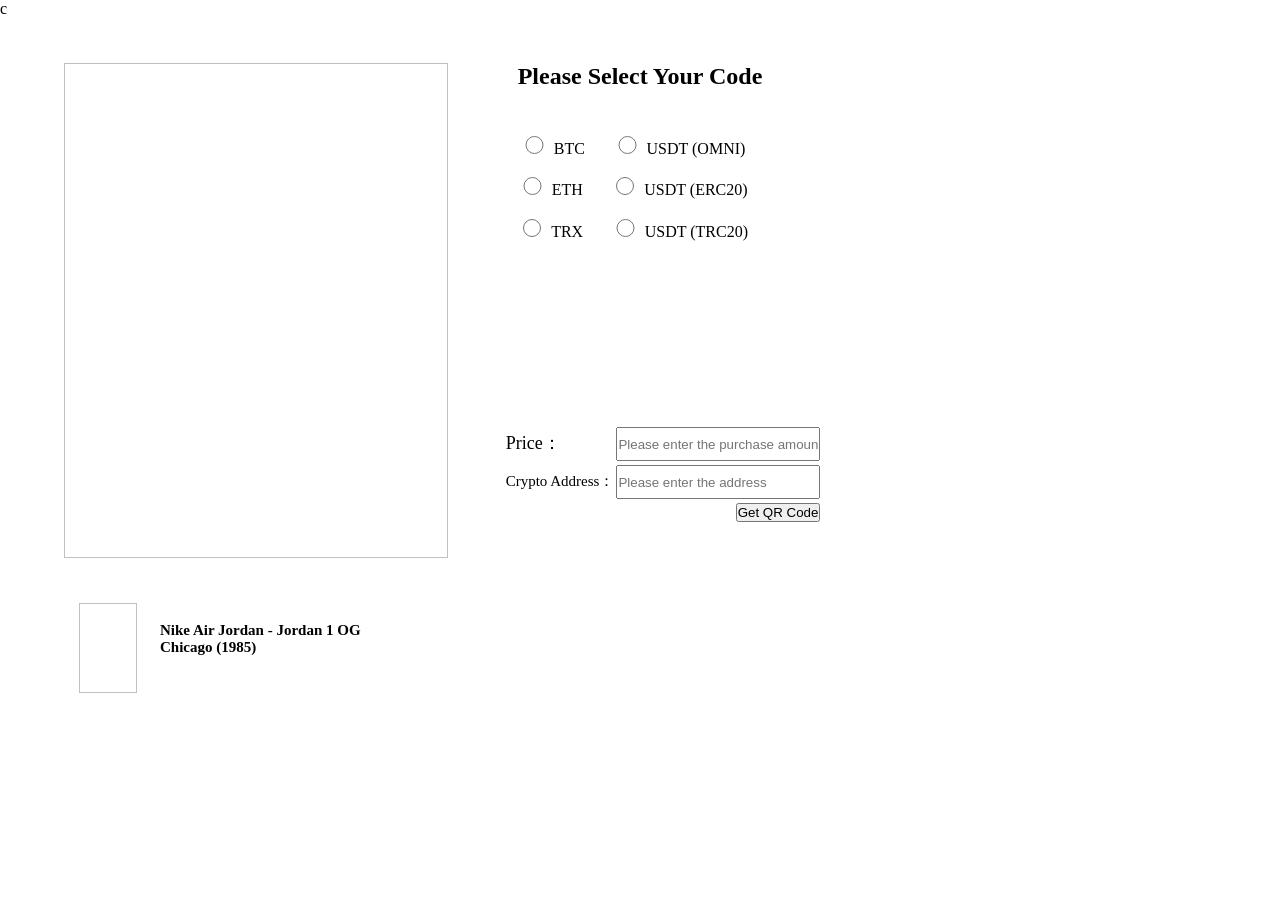
<file: src/main/resources/templates-olt/index.html>
<!DOCTYPE html>
<html lang="en" xmlns:th="http://www.thymeleaf.org">
<style type="text/css">
    * {
        margin: 0;
        padding: 0;
        overflow: hidden
    }

    body {
        height: 100%
    }

    input[type="radio"] {
        width: 10%;
        height: 10%;
        opacity: 1;
        margin-top: 5%;
        margin-left: 5%;
    }

    .logo {
        position: absolute;
        top: 60%;
        height: 10%;
        width: 15%;
        left: 4%;
    }

    .title {
        position: absolute;
        top: 60%;
        height: 10%;
        width: 60%;
        left: 25%;
        margin: 5% auto;
    }

    .code {
        position: absolute;
        top: 6%;
        height: 20%;
        width: 100%;
        margin-left: -5%;
    }

    .money-input {
        width: 50%;
        height: 20%;
        margin-top: 1%;
    }

    input[type="button"] {
        width: 20%;
        height: 20%;
        margin-left: -3%;
        background: red;
    }

    .money {
        position: absolute;
        top: 40%;
        left: 1%;
        height: 20%;
        width: 100%;
        margin-left: 5%;
    }

    .address {
        width: 50%;
        height: 20%;
        margin-top: 1%;
    }
</style>
<head>
    <meta charset="UTF-8">
    <title>Title</title>c
    <link rel="stylesheet" th:href="@{/stati/css/button.css}">
    <script type="text/javascript" th:src="@{/static/js/jquery-3.6.0.min.js}"></script>
    <script type="text/javascript" th:src="@{/static/js/jquery-1.8.2.min.js}"></script>
</head>

<body>
<div style="width: 100%;height: 100%;position: fixed;">
    <div style="width: 30%;height: 100%;position: absolute;top: 5%;left: 5%;bottom: 0px;">
        <div>
            <img th:src="@{/static/image/index.jpg}" style="height: 55%;width: 100%;position: absolute">
        </div>
        <div align="center">
            <table>
                <tbody>
                    <tr>
                        <td>
                            <div class="logo">
                                <img th:src="@{/static/image/logo.jpeg}" style=" height: 100%;width: 100%;">
                            </div>
                        </td>
                        <td align="left">
                            <div class="title">
                                <h2 style="font-size: 15px;">Nike Air Jordan - Jordan 1 OG Chicago (1985)</h2>
                            </div>
                        </td>
                    </tr>
                </tbody>
            </table>
        </div>
    </div>
    <div style="width: 30%;height: 100%;position: absolute;top: 5%;left: 35%;bottom: 0px;">
        <div align="center">
            <div>
                <h2 style="height: 100%;width: 100%;">Please Select Your Code</h2>
            </div>
            <div class="code" name="code">
                <label style="height: 100%;width: 100%;">
                    <input name="code" type="radio" value="BTC"/>BTC
                    <input name="code" type="radio" value="USDT_OMNI"/>USDT (OMNI)
                    <br>
                    <input name="code" type="radio" value="ETH"/>ETH
                    <input name="code" type="radio" value="USDT_ERC20"/>USDT (ERC20)
                    <br>
                    <input name="code" type="radio" value="TRX"/>TRX
                    <input name="code" type="radio" value="USDT_TRC20"/>USDT (TRC20)
                    <br>
                </label>
            </div>
            <div align="center" class="money">
                <table>
                    <tbody>
                    <tr>
                        <td>
                            <span style="font-size: 18px;">Price：</span>
                        </td>
                        <td>
                            <input id="money" name="money" class="money-input" style="height: 30px;width: 200px;"
                                   type="text" placeholder="Please enter the purchase amount">
                        </td>
                    </tr>
                    <tr>
                        <td>
                            <span style="font-size: 15px;"> Crypto Address：</span>
                        </td>
                        <td>
                            <input id="address" class="address" name="address" style="height: 30px;width: 200px;"
                                   type="text"
                                   placeholder="Please enter the address">
                        </td>
                    </tr>
                    <tr>
                        <td>
                        </td>
                        <td>
                            <div style="text-align: right;">
                                <button id="upButton"
                                        style="margin-top: 1%;"
                                        class="large button"
                                        onclick="getCode()">Get QR Code
                                </button>
                            </div>
                        </td>
                    </tr>
                    </tbody>
                </table>
            </div>
        </div>
    </div>
    <div style="width: 30%;height: 100%;position: absolute;top: 0%;left: 65%;bottom: 0px;">
        <div id="imageContainer" style="height: 55%;width: 100%;position: absolute;background:white;)) ">
        </div>
    </div>
    <script>
        function getCode() {
            var code = $('input[name="code"]:checked').val();
            var address = $("#address").val();
            var money = $("#money").val();
            console.log("code:" + code + ",address:" + address + ",money:" + money);
            var url = "http://localhost:8080/currency/qrCode?currencyEnum=" + code + "&money=" + money + "&requireAddress=" + address

            var xhr = new XMLHttpRequest();
            xhr.open('GET', url, true);
            xhr.responseType = 'blob';
            xhr.onload = function () {
                if (this.status == 200) {
                    var blob = this.response;
                    var img = document.createElement("img");
                    img.onload = function (e) {
                        window.URL.createObjectURL(img.src);
                    };
                    img.src = window.URL.createObjectURL(blob);
                    img.style = "height:100%;width:100%";
                    console.log(img);
                    $("#imageContainer").html(img);
                }
            }
            xhr.send();
        }
    </script>
</body>
</html>
</file>
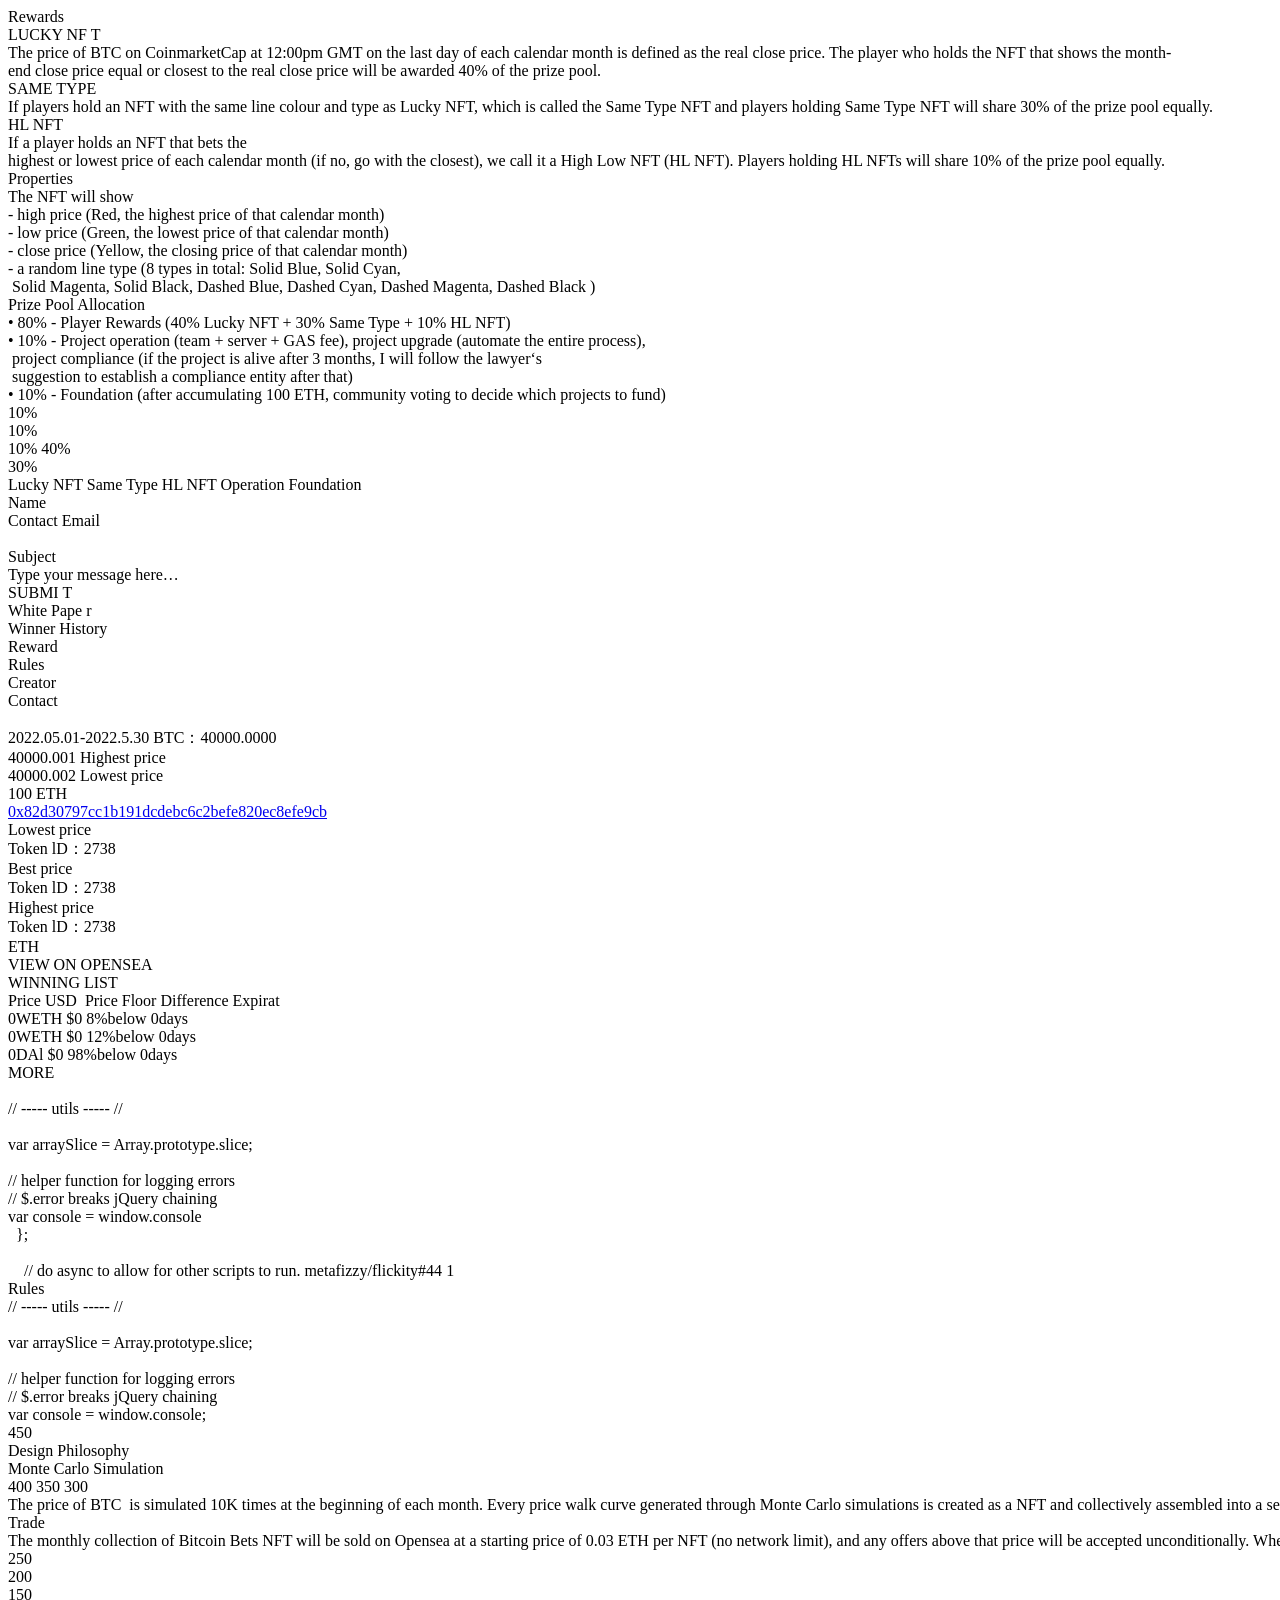
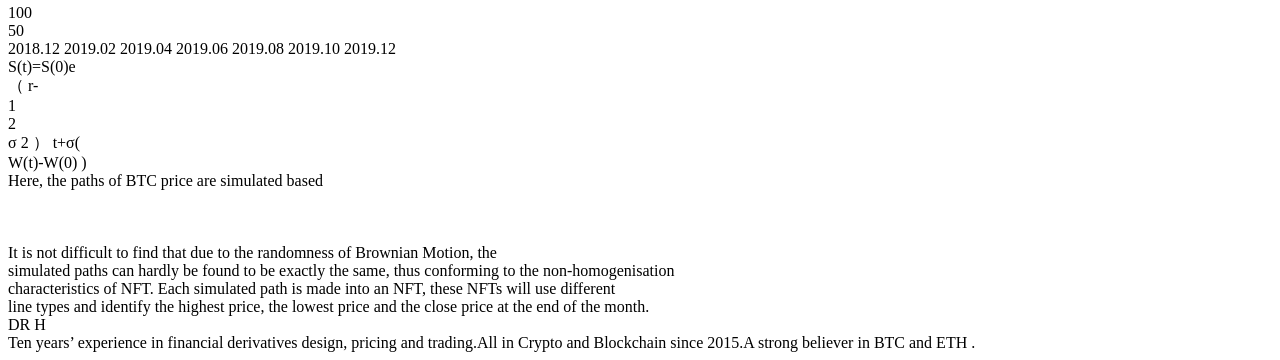
<file: src/main/resources/templates/index.html>
<!DOCTYPE html>
<html lang="en" xmlns:th="http://www.thymeleaf.org">
<html lang="en">
  <head>
    <meta charset="UTF-8" />
    <meta name="viewport" content="width=device-width, initial-scale=1.0" />
    <title>Document</title>
    <script type="text/javascript" th:src="@{/static/js/flexible.js}"></script>
    <script type="text/javascript" th:src="@{/static/js/jquery-3.6.0.min.js}"></script>
    <script type="text/javascript" th:src="@{/static/js/jquery-css.js}"></script>
    <link rel="stylesheet" type="text/css" th:href="@{/static/css/common.css}" />
    <link rel="stylesheet" type="text/css" th:href="@{/static/css/index.rem.css}" />
    <script>
      var url = "http://8.218.81.14:8080"
      var baseInfo = "/base/info"
      var btcPriceUrl ="/coin/BTC/price";
      var ethAddressUrl = "/coin/eth/number";
      var awardInfoUrl = "/coin/award";
      $(document).ready(function (){
        $.ajax({
          url: url + baseInfo,
          type:'get',
          dataType:'json',
          success:function (res){
            var baseRes = res["data"];
            $(".txt4").html(baseRes["activityTime"])
            $(".bd8").click(function (){
              window.open(baseRes["openseaUrl"]);
            });
          },
          error:function (xhr,errorMessage, e){
            alert(errorMessage)
          }
        })

        $.ajax({
          url: url + btcPriceUrl,
          type:'get',
          dataType:'json',
          success:function (res){
            var btcPrice = res["data"]
            console.log(btcPrice)
            $(".word5").html("BTC:" + btcPrice["price"])
            $(".word6").html(btcPrice["hightPirce"])
            $(".txt5").html(btcPrice["lowPrice"])
          },
          error:function (xhr,errorMessage, e){
            alert(errorMessage)
          }
        })

        $.ajax({
          url: url + ethAddressUrl,
          type:'get',
          dataType:'json',
          success:function (res){
            var ethAddress = res["data"]
            console.log(ethAddress)
            $(".info3").html(ethAddress["address"])
            $(".info2").html(ethAddress["balance"])
          },
          error:function (xhr,errorMessage, e){
            alert(errorMessage)
          }
        })

        $.ajax({
          url: url + awardInfoUrl,
          type:'get',
          dataType:'json',
          success:function (res){
            var awardInfo = res["data"]
            console.log(awardInfo)
            var lowName = awardInfo["lowPrice"]["imageName"];
            var highName = awardInfo["highPrice"]["imageName"];
            var name = awardInfo["price"]["imageName"]
            $(".txt7").html("Token&nbsp;ID:" + name)
            $(".txt8").html("Token&nbsp;ID:" + highName)
            $(".info4").html("Token&nbsp;ID:" + lowName)
            $(".main3").click(function (){
              var lowUrl = "https://testnets.opensea.io/assets/mumbai/0xe18b833a6f987cd48ad95e6003d1b557d741166e/" + lowName.replace("#","");
              window.open(lowUrl);
            });
            $(".section11").click(function (){
              var lowUrl = "https://testnets.opensea.io/assets/mumbai/0xe18b833a6f987cd48ad95e6003d1b557d741166e/" + name.replace("#","");
              window.open(lowUrl);
            });
            $(".layer16").click(function (){
              var lowUrl = "https://testnets.opensea.io/assets/mumbai/0xe18b833a6f987cd48ad95e6003d1b557d741166e/" + highName.replace("#","");
              window.open(lowUrl);
            });
          },
          error:function (xhr,errorMessage, e){
            alert(errorMessage)
          }
        })
      });
    </script>
  </head>
  <body>
    <div class="page flex-col">
      <div class="outer7 flex-row justify-between">
        <span class="txt10">Rewards</span>
        <div class="group10 flex-col"></div>
      </div>
      <div class="outer8 flex-row">
        <div class="outer9 flex-col"></div>
        <div class="outer10 flex-col">
          <div class="box11 flex-col justify-between">
            <div class="bd9 flex-col">
              <div class="wrap29">
                <span class="word19">LUCKY&nbsp;NF</span>
                <span class="word20">T</span>
              </div>
            </div>
            <span class="txt11">
              The&nbsp;price&nbsp;of&nbsp;BTC&nbsp;on&nbsp;CoinmarketCap&nbsp;at&nbsp;12:00pm&nbsp;GMT&nbsp;on&nbsp;the&nbsp;last&nbsp;day&nbsp;of&nbsp;each&nbsp;calendar&nbsp;month&nbsp;is&nbsp;defined&nbsp;as&nbsp;the&nbsp;real&nbsp;close&nbsp;price.&nbsp;The&nbsp;player&nbsp;who&nbsp;holds&nbsp;the&nbsp;NFT&nbsp;that&nbsp;shows&nbsp;the&nbsp;month-end&nbsp;close&nbsp;price&nbsp;equal&nbsp;or&nbsp;closest&nbsp;to&nbsp;the&nbsp;real&nbsp;close&nbsp;price&nbsp;will&nbsp;be&nbsp;awarded&nbsp;40%&nbsp;of&nbsp;the&nbsp;prize&nbsp;pool.
            </span>
          </div>
        </div>
        <div class="outer11 flex-col">
          <div class="group11 flex-col justify-between">
            <div class="outer12 flex-col">
              <span class="word21">SAME&nbsp;TYPE</span>
            </div>
            <span class="txt12">
              If&nbsp;players&nbsp;hold&nbsp;an&nbsp;NFT&nbsp;with&nbsp;the&nbsp;same&nbsp;line&nbsp;colour&nbsp;and&nbsp;type&nbsp;as&nbsp;Lucky&nbsp;NFT,&nbsp;which&nbsp;is&nbsp;called&nbsp;the&nbsp;Same&nbsp;Type&nbsp;NFT&nbsp;and&nbsp;players&nbsp;holding&nbsp;Same&nbsp;Type&nbsp;NFT&nbsp;will&nbsp;share&nbsp;30%&nbsp;of&nbsp;the&nbsp;prize&nbsp;pool&nbsp;equally.
            </span>
          </div>
        </div>
        <div class="outer13 flex-col">
          <div class="group12 flex-col justify-between">
            <div class="bd10 flex-col">
              <span class="info9">HL&nbsp;NFT</span>
            </div>
            <span class="txt12">
              If&nbsp;a&nbsp;player&nbsp;holds&nbsp;an&nbsp;NFT&nbsp;that&nbsp;bets&nbsp;the highest&nbsp;or&nbsp;lowest&nbsp;price&nbsp;of&nbsp;each&nbsp;calendar&nbsp;month&nbsp;(if&nbsp;no,&nbsp;go&nbsp;with&nbsp;the&nbsp;closest),&nbsp;we&nbsp;call&nbsp;it&nbsp;a&nbsp;High&nbsp;Low&nbsp;NFT&nbsp;(HL&nbsp;NFT).&nbsp;Players&nbsp;holding&nbsp;HL&nbsp;NFTs&nbsp;will&nbsp;share&nbsp;10%&nbsp;of&nbsp;the&nbsp;prize&nbsp;pool&nbsp;equally.
            </span>
          </div>
        </div>
      </div>
      <div class="outer14 flex-row justify-between">
        <div class="section12 flex-col"></div>
        <span class="info10">Properties</span>
      </div>
      <div class="outer15 flex-row">
        <span class="paragraph2">
          The&nbsp;NFT&nbsp;will&nbsp;show&nbsp;
          <br />
          -&nbsp;high&nbsp;price&nbsp;(Red,&nbsp;the&nbsp;highest&nbsp;price&nbsp;of&nbsp;that&nbsp;calendar&nbsp;month)
          <br />
          -&nbsp;low&nbsp;price&nbsp;(Green,&nbsp;the&nbsp;lowest&nbsp;price&nbsp;of&nbsp;that&nbsp;calendar&nbsp;month)
          <br />
          -&nbsp;close&nbsp;price&nbsp;(Yellow,&nbsp;the&nbsp;closing&nbsp;price&nbsp;of&nbsp;that&nbsp;calendar&nbsp;month)
          <br />
          -&nbsp;a&nbsp;random&nbsp;line&nbsp;type&nbsp;(8&nbsp;types&nbsp;in&nbsp;total:&nbsp;Solid&nbsp;Blue,&nbsp;Solid&nbsp;Cyan,
          <br />
          &nbsp;Solid&nbsp;Magenta,&nbsp;Solid&nbsp;Black,&nbsp;Dashed&nbsp;Blue,&nbsp;Dashed&nbsp;Cyan,&nbsp;Dashed&nbsp;Magenta,&nbsp;Dashed&nbsp;Black&nbsp;)
          <br />
        </span>
      </div>
      <div class="outer16 flex-row justify-between">
        <div class="box12 flex-col"></div>
        <span class="word22">Prize&nbsp;Pool&nbsp;Allocation</span>
      </div>
      <div class="outer17 flex-row">
        <span class="infoBox1">
          •&nbsp;80%&nbsp;-&nbsp;Player&nbsp;Rewards&nbsp;(40%&nbsp;Lucky&nbsp;NFT&nbsp;+&nbsp;30%&nbsp;Same&nbsp;Type&nbsp;+&nbsp;10%&nbsp;HL&nbsp;NFT)
          <br />
          •&nbsp;10%&nbsp;-&nbsp;Project&nbsp;operation&nbsp;(team&nbsp;+&nbsp;server&nbsp;+&nbsp;GAS&nbsp;fee),&nbsp;project&nbsp;upgrade&nbsp;(automate&nbsp;the&nbsp;entire&nbsp;process),
          <br/>
          &nbsp;project&nbsp;compliance&nbsp;(if&nbsp;the&nbsp;project&nbsp;is&nbsp;alive&nbsp;after&nbsp;3&nbsp;months,&nbsp;I&nbsp;will&nbsp;follow&nbsp;the&nbsp;lawyer‘s
          <br/>
          &nbsp;suggestion&nbsp;to&nbsp;establish&nbsp;a&nbsp;compliance&nbsp;entity&nbsp;after&nbsp;that)
          <br />
          •&nbsp;10%&nbsp;-&nbsp;Foundation&nbsp;(after&nbsp;accumulating&nbsp;100&nbsp;ETH,&nbsp;community&nbsp;voting&nbsp;to&nbsp;decide&nbsp;which&nbsp;projects&nbsp;to&nbsp;fund)
        </span>
      </div>
      <div class="outer18 flex-row">
        <div class="group13 flex-col"></div>
        <div class="group14 flex-col justify-between">
          <div class="layer23 flex-row">
            <div class="box13 flex-col">
              <div class="box14 flex-row"><span class="word23">10%</span></div>
              <div class="box15 flex-row"><span class="txt13">10%</span></div>
              <div class="box16 flex-row justify-between">
                <span class="info11">10%</span>
                <span class="word24">40%</span>
              </div>
              <div class="box17 flex-row"><span class="word25">30%</span></div>
            </div>
            <div class="box18 flex-col">
              <div class="layer24 flex-col"></div>
              <div class="layer25 flex-col"></div>
              <div class="layer26 flex-col"></div>
              <div class="layer27 flex-col"></div>
              <div class="layer28 flex-col"></div>
            </div>
            <div class="box19 flex-col justify-between">
              <span class="info12">Lucky&nbsp;NFT</span>
              <span class="info13">Same&nbsp;Type</span>
              <span class="word26">HL&nbsp;NFT</span>
              <span class="word27">Operation</span>
              <span class="word28">Foundation</span>
            </div>
          </div>
          <div class="layer29 flex-col"></div>
        </div>
        <div class="group15 flex-col"></div>
      </div>
      <div class="outer19 flex-row justify-between">
        <span class="word29">Name</span>
        <div class="TextGroup3 flex-col">
          <div class="box20 flex-col justify-between">
            <span class="info14">Contact</span>
            <span class="word30">Email</span>
          </div>
        </div>
      </div>
      <div class="outer20 flex-row justify-between">
        <img
          class="pic4"
          referrerpolicy="no-referrer"
          th:src="@{/static/img/SketchPngebc287cc31d20f2c7a074cfb47f1ba153e878951cd0887f9951b8c216d0d355e.png}"
        />
        <img
          class="pic5"
          referrerpolicy="no-referrer"
          th:src="@{/static/img/SketchPngebc287cc31d20f2c7a074cfb47f1ba153e878951cd0887f9951b8c216d0d355e.png}"
        />
      </div>
      <div class="outer21 flex-row"><span class="word31">Subject</span></div>
      <div class="outer22 flex-row"><div class="box21 flex-col"></div></div>
      <div class="outer23 flex-row">
        <div class="group16 flex-col">
          <span class="word32">Type&nbsp;your&nbsp;message&nbsp;here…</span>
        </div>
      </div>
      <div class="outer24 flex-row">
        <div class="mod7 flex-col">
          <div class="box22 flex-row justify-between">
            <div class="box23">
              <span class="info15">SUBMI</span>
              <span class="info16">T</span>
            </div>
            <div class="box24 flex-col"></div>
          </div>
        </div>
      </div>
      <div class="outer25 flex-row justify-between">
        <div class="section13 flex-col"></div>
        <div class="section14 flex-col"></div>
        <div class="section15 flex-col"></div>
        <div class="section16 flex-col"></div>
      </div>
      <div class="mod1 flex-col">
        <div class="bd1 flex-col">
          <div class="layer1 flex-row">
            <div class="wrap1 flex-col"></div>
            <div class="wrap2 flex-col">
              <div class="box1 flex-col"></div>
              <div class="box2 flex-col"></div>
            </div>
            <div class="wrap3 flex-col justify-between">
              <div class="block1">
                <span class="txt1">White&nbsp;Pape</span>
                <span class="word1">r</span>
              </div>
              <div class="block2 flex-col"></div>
            </div>
            <div class="wrap4 flex-col justify-between">
              <div class="bd2 flex-col"></div>
              <div class="bd3 flex-col">
                <div class="wrap5 flex-col"></div>
                <div class="wrap6 flex-col"></div>
              </div>
            </div>
            <div class="wrap7 flex-row">
              <div class="block3 flex-col">
                <div class="wrap8 flex-col"></div>
                <div class="wrap9 flex-col"></div>
              </div>
              <span class="word2">Winner&nbsp;History</span>
              <div class="block4 flex-col"></div>
            </div>
            <div class="wrap10 flex-col justify-between">
              <div class="section2 flex-col"></div>
              <div class="section3 flex-col">
                <div class="group1 flex-col"></div>
                <div class="group2 flex-col"></div>
              </div>
            </div>
            <div class="wrap11 flex-row">
              <div class="section4 flex-col">
                <div class="group3 flex-col"></div>
                <div class="group4 flex-col"></div>
              </div>
              <div class="section5 flex-col"></div>
              <span class="txt2">Reward</span>
              <div class="section6 flex-col">
                <div class="section7 flex-col"></div>
                <div class="section8 flex-col"></div>
              </div>
              <div class="section9 flex-col"></div>
            </div>
            <div class="wrap12 flex-col justify-between">
              <div class="layer2 flex-row justify-between">
                <div class="group5 flex-col">
                  <div class="main1 flex-col"></div>
                  <div class="main2 flex-col"></div>
                </div>
                <span class="word3">Rules</span>
              </div>
              <div class="layer3 flex-col"></div>
            </div>
            <div class="wrap13 flex-col justify-between">
              <div class="box3 flex-col"></div>
              <div class="box4 flex-col">
                <div class="box5 flex-col"></div>
                <div class="box6 flex-col"></div>
              </div>
            </div>
            <div class="wrap14 flex-row">
              <div class="wrap15 flex-col">
                <div class="box7 flex-col"></div>
                <div class="box8 flex-col"></div>
              </div>
              <div class="wrap16 flex-col"></div>
              <span class="txt3">Creator</span>
              <div class="wrap17 flex-col">
                <div class="layer4 flex-col"></div>
                <div class="layer5 flex-col"></div>
              </div>
              <div class="wrap18 flex-col"></div>
            </div>
            <div class="wrap19 flex-col justify-between">
              <div class="box9 flex-row justify-between">
                <div class="outer1 flex-col">
                  <div class="group6 flex-col"></div>
                  <div class="group7 flex-col"></div>
                </div>
                <span class="word4">Contact</span>
              </div>
              <div class="box10 flex-col"></div>
            </div>
            <div class="wrap20 flex-col justify-between">
              <div class="layer6 flex-col"></div>
              <div class="layer7 flex-col">
                <div class="bd4 flex-col"></div>
                <div class="bd5 flex-col"></div>
              </div>
            </div>
            <div class="wrap21 flex-col"></div>
            <div class="wrap22 flex-col"></div>
            <div class="wrap23 flex-col"></div>
            <div class="wrap24 flex-col"></div>
          </div>
          <img
            class="img1"
            referrerpolicy="no-referrer"
            th:src="@{/static/img/SketchPng9f40e79703fe77b57e2e3871675ef18e716125b808b2fd4ce7c090c119ae592d.png}"
          />
          <div class="layer8 flex-row">
            <div class="layer9 flex-col justify-between">
              <span class="txt4">2022.05.01-2022.5.30</span>
              <span class="word5">BTC：40000.0000</span>
            </div>
            <div class="layer10 flex-col">
              <div class="layer11 flex-col justify-between">
                <span class="word6">40000.001</span>
                <span class="info1">Highest&nbsp;price</span>
              </div>
            </div>
            <div class="layer12 flex-col">
              <div class="mod2 flex-col justify-between">
                <span class="txt5">40000.002</span>
                <span class="word7">Lowest&nbsp;price</span>
              </div>
            </div>
          </div>
          <div class="layer13 flex-col">
            <div class="layer14 flex-row justify-between">
              <div class="ImageText1 flex-col">
                <div class="mod3 flex-row justify-between">
                  <div class="section10 flex-col"></div>
                  <div class="TextGroup1 flex-col">
                    <div class="bd6 flex-row">
                      <span class="info2">100</span>
                      <span class="txt6">ETH</span>
                    </div>
                  </div>
                </div>
              </div>
              <div class="outer2 flex-col">
                <div class="group8">
                  <span class="info3"><a href="https://etherscan.io/address/0x82d30797cc1b191dcdebc6c2befe820ec8efe9cb">0x82d30797cc1b191dcdebc6c2befe820ec8efe9cb</a></span>
                </div>
              </div>
            </div>
            <div class="layer15 flex-row justify-between">
              <div class="wrap25 flex-col">
                <div class="main3 flex-col justify-between">
                  <span class="word9">Lowest&nbsp;price</span>
                  <div class="outer3 flex-col">
                    <span class="info4">Token&nbsp;lD：2738</span>
                  </div>
                </div>
              </div>
              <div class="wrap26 flex-col">
                <div class="section11 flex-col justify-between">
                  <span class="word10">Best&nbsp;price</span>
                  <div class="bd7 flex-col">
                    <span class="txt7">Token&nbsp;lD：2738</span>
                  </div>
                </div>
              </div>
              <div class="wrap27 flex-col">
                <div class="layer16 flex-col justify-between">
                  <span class="word11">Highest&nbsp;price</span>
                  <div class="outer4 flex-col">
                    <span class="txt8">Token&nbsp;lD：2738</span>
                  </div>
                </div>
              </div>
            </div>
            <span class="word12">ETH</span>
          </div>
          <div class="layer17 flex-col">
            <div class="bd8 flex-row justify-between">
              <span class="info5">VIEW&nbsp;ON&nbsp;OPENSEA</span>
              <div class="layer18 flex-col"></div>
            </div>
          </div>
          <span class="txt9">WINNING&nbsp;LIST</span>
          <div class="layer19 flex-col">
            <div class="outer5 flex-row">
              <span class="word13">Price</span>
              <span class="info6">USD&nbsp;&nbsp;Price</span>
              <span class="word14">Floor&nbsp;Difference</span>
              <span class="word15">Expirat</span>
            </div>
          </div>
          <div class="outer6 flex-col">
            <div class="mod4 flex-row">
              <div class="wrap28 flex-col"></div>
              <span class="info7">0WETH</span>
              <span class="word16">$0</span>
              <span class="info8">8%below</span>
              <span class="word17">0days</span>
            </div>
          </div>
          <div class="bd11 flex-col">
            <div class="main4 flex-row">
              <div class="bd12 flex-col"></div>
              <span class="txt14">0WETH</span>
              <span class="word33">$0</span>
              <span class="word34">12%below</span>
              <span class="word35">0days</span>
            </div>
          </div>
          <div class="bd13 flex-col">
            <div class="mod8 flex-row">
              <div class="mod9 flex-col"></div>
              <span class="info17">0DAl</span>
              <span class="info18">$0</span>
              <span class="word36">98%below</span>
              <span class="word37">0days</span>
            </div>
          </div>
          <div class="layer21 flex-col">
            <div class="box25 flex-row">
              <div class="ImageText3 flex-col">
                <div class="box25 flex-row justify-between">
                  <div class="TextGroup2 flex-col">
                    <span class="word18">MORE</span>
                  </div>
                  <div class="layer22 flex-col"></div>
                </div>
              </div>
            </div>
          </div>
        </div>
        <img
          class="pic1"
          referrerpolicy="no-referrer"
          th:src="@{/static/img/SketchPnge8a2b793471339f643ff48d7f38cfdeecf597e0a2710d7a9b429be3a872a6671.png}"
        />
        <img
          class="img2"
          referrerpolicy="no-referrer"
          th:src="@{/static/img/SketchPnge8a2b793471339f643ff48d7f38cfdeecf597e0a2710d7a9b429be3a872a6671.png}"
        />
        <img
          class="img3"
          referrerpolicy="no-referrer"
          th:src="@{/static/img/SketchPngdaae06caedf31dfd6f4c193a1de18cef304eba519ce46dc8d9a73444a05f52f9.png}"
        />
        <img
          class="pic2"
          referrerpolicy="no-referrer"
          th:src="@{/static/img/SketchPngdaae06caedf31dfd6f4c193a1de18cef304eba519ce46dc8d9a73444a05f52f9.png}"
        />
        <img
          class="pic3"
          referrerpolicy="no-referrer"
          th:src="@{/static/img/SketchPngdaae06caedf31dfd6f4c193a1de18cef304eba519ce46dc8d9a73444a05f52f9.png}"
        />
        <img
          class="img4"
          referrerpolicy="no-referrer"
          th:src="@{/static/img/SketchPngdaae06caedf31dfd6f4c193a1de18cef304eba519ce46dc8d9a73444a05f52f9.png}"
        />
        <div class="section1 flex-col"></div>
      </div>
      <div class="mod5 flex-col"></div>
      <div class="mod6 flex-col"></div>
      <div class="outer26 flex-col"></div>
      <div class="outer27 flex-col">
        <div class="mod10">
          <span class="paragraph3">
            //&nbsp;-----&nbsp;utils&nbsp;-----&nbsp;//
            <br />
            <br />
            var&nbsp;arraySlice&nbsp;=&nbsp;Array.prototype.slice;
            <br />
            <br />
            //&nbsp;helper&nbsp;function&nbsp;for&nbsp;logging&nbsp;errors
            <br />
            //&nbsp;$.error&nbsp;breaks&nbsp;jQuery&nbsp;chaining
            <br />
            var&nbsp;console&nbsp;=&nbsp;window.console
            <br />
            &nbsp;&nbsp;};
            <br />
            <br />
            &nbsp;&nbsp;&nbsp;&nbsp;//&nbsp;do&nbsp;async&nbsp;to&nbsp;allow&nbsp;for&nbsp;other&nbsp;scripts&nbsp;to&nbsp;run.&nbsp;metafizzy/flickity#44
          </span>
          <span class="info19">1</span>
        </div>
      </div>
      <div class="outer28 flex-col"></div>
      <div class="outer29 flex-col"></div>
      <div class="outer30 flex-col">
        <div class="mod11 flex-row justify-between">
          <div class="section17 flex-col">
            <div class="section18 flex-col"></div>
          </div>
          <span class="txt15">Rules</span>
        </div>
        <div class="mod12 flex-col">
          <div class="outer31 flex-col">
            <div class="box26 flex-col">
              <span class="infoBox2">
                //&nbsp;-----&nbsp;utils&nbsp;-----&nbsp;//
                <br />
                <br />
                var&nbsp;arraySlice&nbsp;=&nbsp;Array.prototype.slice;
                <br />
                <br />
                //&nbsp;helper&nbsp;function&nbsp;for&nbsp;logging&nbsp;errors
                <br />
                //&nbsp;$.error&nbsp;breaks&nbsp;jQuery&nbsp;chaining
                <br />
                var&nbsp;console&nbsp;=&nbsp;window.console;
                <br />
              </span>
              <div class="mod13 flex-row justify-between">
                <div class="section19 flex-col justify-between">
                  <div class="outer32 flex-col"></div>
                  <span class="word38">450</span>
                </div>
                <span class="paragraph4">
                  Design&nbsp;Philosophy&nbsp;
                  <br />
                  Monte&nbsp;Carlo&nbsp;Simulation
                  <br />
                </span>
              </div>
              <span class="txt16">400</span>
              <span class="txt17">350</span>
              <span class="txt18">300</span>
            </div>
          </div>
        </div>
      </div>
      <div class="outer33 flex-col">
        <div class="main5 flex-row justify-between">
          <div class="outer34 flex-col"></div>
          <div class="outer35 flex-col">
            <span class="word39">
              The&nbsp;price&nbsp;of&nbsp;BTC&nbsp;&nbsp;is&nbsp;simulated&nbsp;10K&nbsp;times&nbsp;at&nbsp;the&nbsp;beginning&nbsp;of&nbsp;each&nbsp;month.&nbsp;Every&nbsp;price&nbsp;walk&nbsp;curve&nbsp;generated&nbsp;through&nbsp;Monte&nbsp;Carlo&nbsp;simulations&nbsp;is&nbsp;created&nbsp;as&nbsp;a&nbsp;NFT&nbsp;and&nbsp;collectively&nbsp;assembled&nbsp;into&nbsp;a&nbsp;series&nbsp;of&nbsp;10K&nbsp;NFTs&nbsp;for&nbsp;the&nbsp;month.&nbsp;These&nbsp;NFTs&nbsp;are&nbsp;“similar&nbsp;to”&nbsp;derivative&nbsp;contracts,&nbsp;which&nbsp;contain&nbsp;not&nbsp;only&nbsp;the&nbsp;curves&nbsp;of&nbsp;the&nbsp;Random&nbsp;Walk&nbsp;but&nbsp;also&nbsp;the&nbsp;expiry&nbsp;price&nbsp;(the&nbsp;execution&nbsp;price&nbsp;in&nbsp;derivatives).&nbsp;Players&nbsp;are&nbsp;free&nbsp;to&nbsp;trade&nbsp;the&nbsp;Bitcoin&nbsp;Bets&nbsp;NFT&nbsp;collection&nbsp;each&nbsp;month&nbsp;between&nbsp;its&nbsp;release&nbsp;and&nbsp;prize&nbsp;draw,&nbsp;and&nbsp;the&nbsp;player&nbsp;who&nbsp;holds&nbsp;the&nbsp;NFT&nbsp;with&nbsp;the&nbsp;close&nbsp;price&nbsp;closest&nbsp;to&nbsp;the&nbsp;real&nbsp;close&nbsp;price&nbsp;of&nbsp;BTC&nbsp;at&nbsp;the&nbsp;end&nbsp;of&nbsp;that&nbsp;month&nbsp;will&nbsp;be&nbsp;rewarded&nbsp;accordingly.
            </span>
            <div class="bd14 flex-row justify-between">
              <div class="mod14 flex-col"></div>
              <span class="txt19">Trade</span>
            </div>
            <span class="word40">
              The&nbsp;monthly&nbsp;collection&nbsp;of&nbsp;Bitcoin&nbsp;Bets&nbsp;NFT&nbsp;will&nbsp;be&nbsp;sold&nbsp;on&nbsp;Opensea&nbsp;at&nbsp;a&nbsp;starting&nbsp;price&nbsp;of&nbsp;0.03&nbsp;ETH&nbsp;per&nbsp;NFT&nbsp;(no&nbsp;network&nbsp;limit),&nbsp;and&nbsp;any&nbsp;offers&nbsp;above&nbsp;that&nbsp;price&nbsp;will&nbsp;be&nbsp;accepted&nbsp;unconditionally.&nbsp;When&nbsp;players&nbsp;resell&nbsp;their&nbsp;NFTs,&nbsp;2.5%&nbsp;of&nbsp;the&nbsp;transaction&nbsp;price&nbsp;will&nbsp;go&nbsp;to&nbsp;Opensesa,&nbsp;and&nbsp;2.5%&nbsp;will&nbsp;vest&nbsp;in&nbsp;an&nbsp;Ether&nbsp;address&nbsp;designated&nbsp;by&nbsp;the&nbsp;prize&nbsp;pool.
            </span>
          </div>
        </div>
      </div>
      <div class="outer36 flex-col"></div>
      <div class="outer37 flex-col"><div class="group17 flex-col"></div></div>
      <div class="outer38 flex-col"></div>
      <div class="outer39 flex-col"></div>
      <div class="outer40 flex-col">
        <div class="bd15 flex-row"><span class="word41">250</span></div>
        <div class="bd16 flex-row"><span class="info20">200</span></div>
        <div class="bd17 flex-row"><span class="info21">150</span></div>
        <div class="bd18 flex-row"><span class="txt20">100</span></div>
        <div class="bd19 flex-row"><span class="word42">50</span></div>
        <div class="bd20 flex-row justify-between">
          <div class="box27 flex-col"></div>
          <div class="box28 flex-col"></div>
          <div class="box29 flex-col"></div>
          <div class="box30 flex-col"></div>
          <div class="box31 flex-col"></div>
          <div class="box32 flex-col"></div>
          <div class="box33 flex-col"></div>
        </div>
        <div class="bd21 flex-row justify-between">
          <span class="txt21">2018.12</span>
          <span class="txt22">2019.02</span>
          <span class="word43">2019.04</span>
          <span class="info22">2019.06</span>
          <span class="word44">2019.08</span>
          <span class="word45">2019.10</span>
          <span class="word46">2019.12</span>
        </div>
        <div class="bd22 flex-row">
          <span class="txt23">S(t)=S(0)e</span>
          <div class="main6">
            <span class="txt24">（</span>
            <span class="word47">r-</span>
          </div>
          <div class="main7 flex-col">
            <span class="info23">1</span>
            <div class="wrap30 flex-col"></div>
            <span class="word48">2</span>
          </div>
          <span class="word49">σ</span>
          <span class="word50">2</span>
          <span class="info24">）</span>
          <span class="txt25">t+σ(</span>
          <div class="main8">
            <span class="info25">W(t)-W(0)</span>
            <span class="word51">)</span>
          </div>
        </div>
        <div class="bd23 flex-col">
          <div class="block5 flex-col"></div>
          <div class="block6 flex-col"></div>
          <div class="block7 flex-col"></div>
          <div class="block8 flex-col"></div>
          <div class="block9 flex-col"></div>
          <div class="block10 flex-col"></div>
          <div class="block11 flex-col"></div>
          <div class="block12 flex-col"></div>
          <div class="block13 flex-col"></div>
          <div class="block14 flex-col"></div>
        </div>
        <div class="bd24 flex-col"></div>
      </div>
      <span class="infoBox3">
        Here,&nbsp;the&nbsp;paths&nbsp;of&nbsp;BTC&nbsp;price&nbsp;are&nbsp;simulated&nbsp;based
        <br />
        <br />
        <br />
        <br />
        It&nbsp;is&nbsp;not&nbsp;difficult&nbsp;to&nbsp;find&nbsp;that&nbsp;due&nbsp;to&nbsp;the&nbsp;randomness&nbsp;of&nbsp;Brownian&nbsp;Motion,&nbsp;the
        <br/>
        simulated&nbsp;paths&nbsp;can&nbsp;hardly&nbsp;be&nbsp;found&nbsp;to&nbsp;be&nbsp;exactly&nbsp;the&nbsp;same,&nbsp;thus&nbsp;conforming&nbsp;to&nbsp;the&nbsp;non-homogenisation
        <br/>
        characteristics&nbsp;of&nbsp;NFT.&nbsp;Each&nbsp;simulated&nbsp;path&nbsp;is&nbsp;made&nbsp;into&nbsp;an&nbsp;NFT,&nbsp;these&nbsp;NFTs&nbsp;will&nbsp;use&nbsp;different
        <br/>
        line&nbsp;types&nbsp;and&nbsp;identify&nbsp;the&nbsp;highest&nbsp;price,&nbsp;the&nbsp;lowest&nbsp;price&nbsp;and&nbsp;the&nbsp;close&nbsp;price&nbsp;at&nbsp;the&nbsp;end&nbsp;of&nbsp;the&nbsp;month.
        <br />
      </span>
      <div class="outer41 flex-col"></div>
      <div class="outer42 flex-col"></div>
      <div class="outer43 flex-col"></div>
      <div class="outer44 flex-col">
        <div class="box34 flex-row">
          <div class="bd25 flex-col"></div>
          <div class="bd26 flex-col"></div>
          <div class="bd27 flex-col">
            <div class="section20 flex-col justify-end">
              <div class="bd28 flex-row">
                <div class="bd29 flex-col"></div>
                <div class="bd30 flex-col justify-between">
                  <div class="main9 flex-row">
                    <div class="main10 flex-col"></div>
                    <div class="main11 flex-col"></div>
                    <div class="ImageText4 flex-col">
                      <div class="layer30 flex-col justify-between">
                        <div class="outer45 flex-col"></div>
                        <div class="TextGroup4 flex-col">
                          <span class="txt26">DR&nbsp;H</span>
                        </div>
                      </div>
                    </div>
                    <div class="main12 flex-col"></div>
                  </div>
                  <div class="main13">
                    <span class="word52">
                      Ten&nbsp;years’&nbsp;experience&nbsp;in&nbsp;financial&nbsp;derivatives&nbsp;design,&nbsp;pricing&nbsp;and&nbsp;trading.All&nbsp;in&nbsp;Crypto&nbsp;and&nbsp;Blockchain&nbsp;since&nbsp;2015.A&nbsp;strong&nbsp;believer&nbsp;in&nbsp;BTC&nbsp;and&nbsp;ETH
                    </span>
                    <span class="word53">.</span>
                  </div>
                </div>
                <div class="bd31 flex-col justify-between">
                  <div class="mod15 flex-col"></div>
                  <div class="mod16 flex-col"></div>
                </div>
              </div>
              <div class="bd32 flex-row">
                <div class="mod17 flex-col"></div>
              </div>
              <div class="bd33 flex-col"></div>
            </div>
          </div>
          <div class="bd34 flex-col justify-between">
            <div class="group18 flex-col"></div>
            <div class="group19 flex-col"></div>
          </div>
        </div>
      </div>
      <div class="outer46 flex-col"></div>
      <div class="outer47 flex-col"></div>
      <div class="outer48 flex-col"></div>
      <div class="outer49 flex-col"></div>
    </div>
  </body>
</html>
</file>
